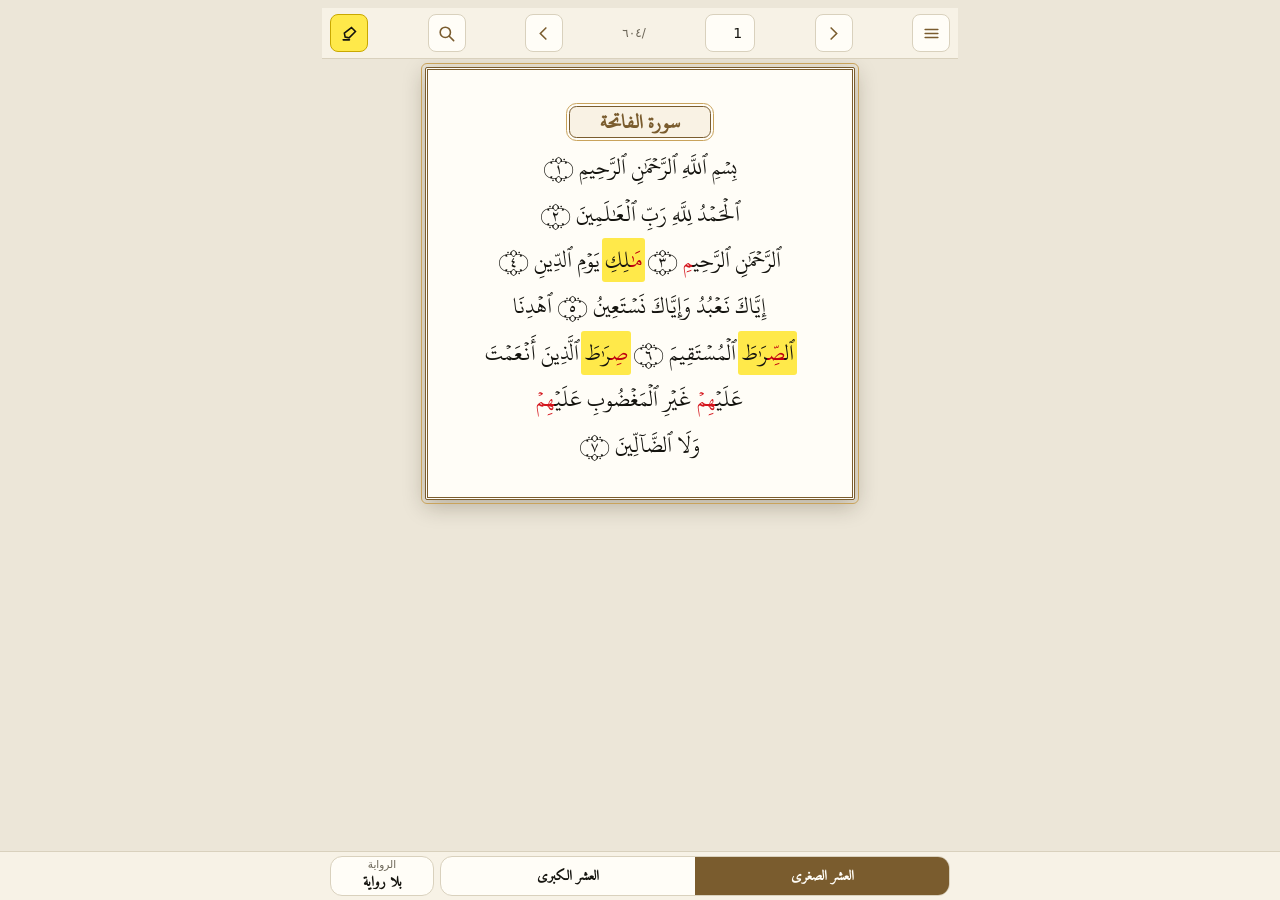
<file: index.html>
<!doctype html>
<html lang="ar" dir="rtl" data-kind="sughra">
<head>
<meta charset="utf-8">
<meta name="viewport" content="width=device-width,initial-scale=1,viewport-fit=cover">
<title>مصحف القراءات العشر الصغرى بأدلتها من الشاطبية والدرة</title>
<link rel="manifest" href="manifest.webmanifest">
<meta name="theme-color" content="#f7f2e6">
<meta name="mobile-web-app-capable" content="yes">
<meta name="apple-mobile-web-app-capable" content="yes">
<meta name="apple-mobile-web-app-title" content="مصحف القراءات">
<link rel="apple-touch-icon" href="icon-512.png">
<link rel="icon" href="icon-192.png">
<link rel="stylesheet" href="style.css?v=48">
<script>window.MUSHAF={kind:'sughra',data:'data/sughra.json'}</script>
</head>
<body>
<div id="app" dir="rtl">
  <div class="bar">
    <button id="mn" class="ic" aria-label="القائمة" title="القائمة"><svg viewBox="0 0 24 24" aria-hidden="true"><path d="M4 7h16M4 12h16M4 17h16"/></svg></button>
    <button id="pv" class="ic" aria-label="الصفحة السابقة"><svg viewBox="0 0 24 24" aria-hidden="true"><path d="M9 5l7 7-7 7"/></svg></button>
    <input id="pg" type="number" inputmode="numeric" min="1" max="604" aria-label="رقم الصفحة"><span class="of">/٦٠٤</span>
    <button id="nx" class="ic" aria-label="الصفحة التالية"><svg viewBox="0 0 24 24" aria-hidden="true"><path d="M15 5l-7 7 7 7"/></svg></button>
    <button id="sb" class="ic" aria-label="بحث في المصحف" title="بحث"><svg viewBox="0 0 24 24" aria-hidden="true"><circle cx="10.5" cy="10.5" r="6.5"/><path d="M15.5 15.5 21 21"/></svg></button>
    <button id="tg" class="ic on" aria-pressed="true" aria-label="التظليل" title="التظليل"><svg viewBox="0 0 24 24" aria-hidden="true"><path d="M4 20h8M14.5 4.5l5 5-8 8-5-1-1-5z"/></svg></button>
  </div>
  <div class="leaf on" id="leaf"><div class="txt" id="txt"><p class="ld">جارٍ التحميل…</p></div></div>
</div>
<div class="back" id="back"></div>
<div class="sheet" id="sheet" role="dialog" aria-modal="true" aria-label="قراءات الكلمة"><div class="in" id="sin"></div></div>
<aside class="drawer" id="drawer" aria-label="فهرس المصحف" aria-hidden="true">
  <div class="dh"><b>الفهرس</b><button id="dclose">إغلاق</button></div>
  <div class="dtabs" role="tablist"><button role="tab" id="tabS" aria-selected="true" aria-controls="paneS">السور</button><button role="tab" id="tabJ" aria-selected="false" aria-controls="paneJ">الأجزاء</button></div>
  <div id="paneS" role="tabpanel"><input id="dq" type="search" placeholder="ابحث باسم السورة أو رقمها" aria-label="بحث في أسماء السور" autocomplete="off"><ol id="dsurahs"></ol><p id="dnone" class="rvnote" hidden>لا توجد سورة بهذا الاسم.</p></div>
  <div id="paneJ" role="tabpanel" hidden><ol id="djuz"></ol></div>
</aside>
<nav class="bot" id="bot" aria-label="المصحف والرواية"><div class="botin">
  <div class="seg"><a href="index.html" data-h="index.html" data-k="sughra">العشر الصغرى</a><a href="kubra.html" data-h="kubra.html" data-k="kubra">العشر الكبرى</a></div>
  <button id="rvbtn" class="rvbtn" aria-haspopup="dialog"><small>الرواية</small><b id="rvlab">بلا رواية</b></button>
</div></nav>
<div class="rvpop" id="rvpop" role="dialog" aria-modal="true" aria-label="اختيار الرواية"><div class="rvpan" id="rvpan"></div></div>
<script src="app.js?v=48"></script>
</body>
</html>
</file>
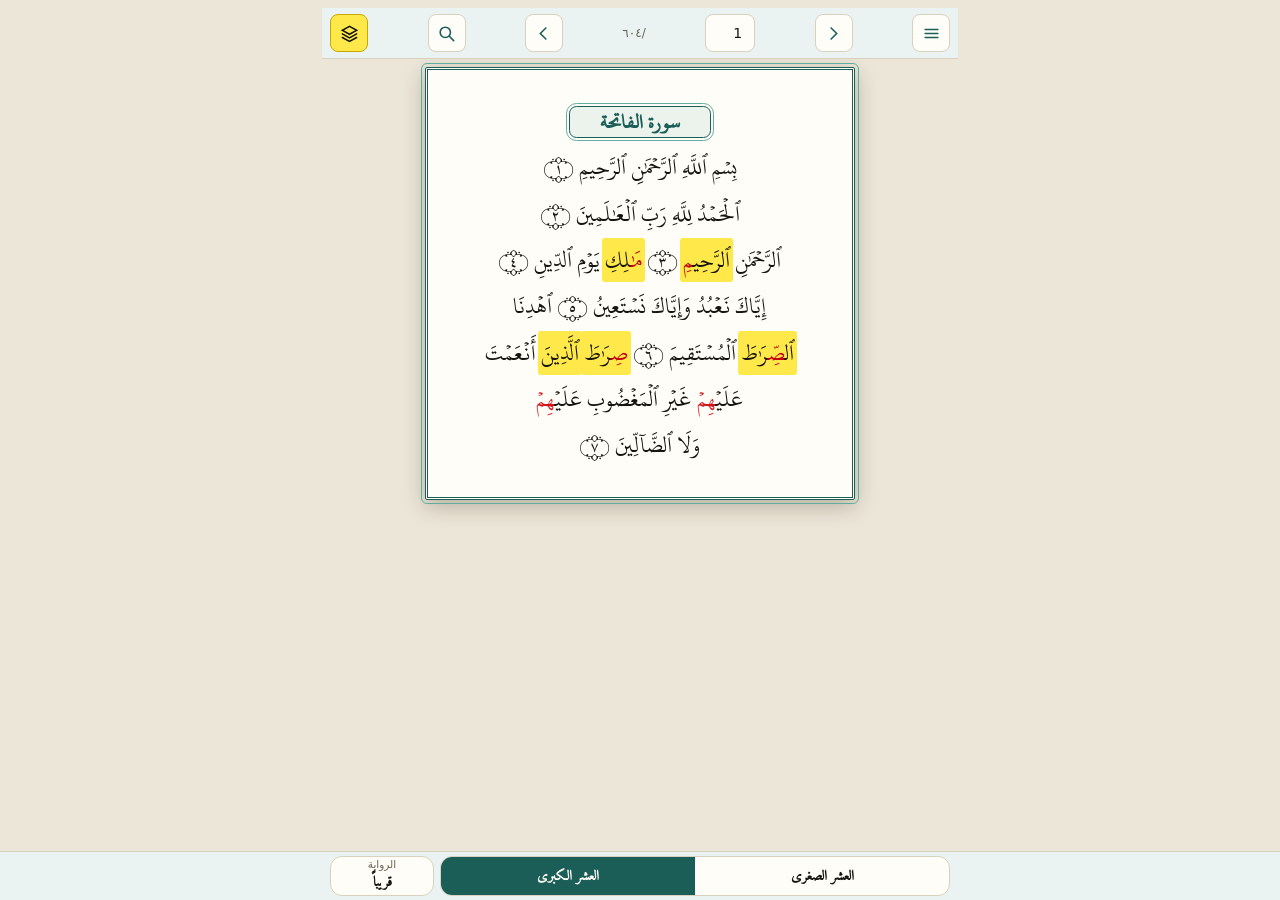
<file: kubra.html>
<!doctype html>
<html lang="ar" dir="rtl" data-kind="kubra">
<head>
<meta charset="utf-8">
<meta name="viewport" content="width=device-width,initial-scale=1,viewport-fit=cover">
<title>مصحف القراءات العشر الكبرى بأدلتها من طيبة النشر</title>
<link rel="manifest" href="manifest.webmanifest">
<meta name="theme-color" content="#eaf3f1">
<meta name="mobile-web-app-capable" content="yes">
<meta name="apple-mobile-web-app-capable" content="yes">
<meta name="apple-mobile-web-app-title" content="مصحف القراءات">
<link rel="apple-touch-icon" href="icon-512.png">
<link rel="icon" href="icon-192.png">
<link rel="stylesheet" href="style.css?v=48">
<script>window.MUSHAF={kind:'kubra',data:'data/kubra.json'}</script>
</head>
<body>
<div id="app" dir="rtl">
  <div class="bar">
    <button id="mn" class="ic" aria-label="القائمة" title="القائمة"><svg viewBox="0 0 24 24" aria-hidden="true"><path d="M4 7h16M4 12h16M4 17h16"/></svg></button>
    <button id="pv" class="ic" aria-label="الصفحة السابقة"><svg viewBox="0 0 24 24" aria-hidden="true"><path d="M9 5l7 7-7 7"/></svg></button>
    <input id="pg" type="number" inputmode="numeric" min="1" max="604" aria-label="رقم الصفحة"><span class="of">/٦٠٤</span>
    <button id="nx" class="ic" aria-label="الصفحة التالية"><svg viewBox="0 0 24 24" aria-hidden="true"><path d="M15 5l-7 7 7 7"/></svg></button>
    <button id="sb" class="ic" aria-label="بحث في المصحف" title="بحث"><svg viewBox="0 0 24 24" aria-hidden="true"><circle cx="10.5" cy="10.5" r="6.5"/><path d="M15.5 15.5 21 21"/></svg></button>
    <button id="tg" class="ic on" aria-pressed="true" aria-label="المصادر" title="اختيار المصادر"><svg viewBox="0 0 24 24" aria-hidden="true"><path d="M12 3 3 8l9 5 9-5zM3 12.5l9 5 9-5M3 17l9 5 9-5"/></svg></button>
  </div>
  <div class="leaf on" id="leaf"><div class="txt" id="txt"><p class="ld">جارٍ التحميل…</p></div></div>
</div>
<div class="back" id="back"></div>
<div class="sheet" id="sheet" role="dialog" aria-modal="true" aria-label="قراءات الكلمة"><div class="in" id="sin"></div></div>
<aside class="drawer" id="drawer" aria-label="فهرس المصحف" aria-hidden="true">
  <div class="dh"><b>الفهرس</b><button id="dclose">إغلاق</button></div>
  <div class="dtabs" role="tablist"><button role="tab" id="tabS" aria-selected="true" aria-controls="paneS">السور</button><button role="tab" id="tabJ" aria-selected="false" aria-controls="paneJ">الأجزاء</button></div>
  <div id="paneS" role="tabpanel"><input id="dq" type="search" placeholder="ابحث باسم السورة أو رقمها" aria-label="بحث في أسماء السور" autocomplete="off"><ol id="dsurahs"></ol><p id="dnone" class="rvnote" hidden>لا توجد سورة بهذا الاسم.</p></div>
  <div id="paneJ" role="tabpanel" hidden><ol id="djuz"></ol></div>
</aside>
<nav class="bot" id="bot" aria-label="المصحف والرواية"><div class="botin">
  <div class="seg"><a href="index.html" data-h="index.html" data-k="sughra">العشر الصغرى</a><a href="kubra.html" data-h="kubra.html" data-k="kubra">العشر الكبرى</a></div>
  <button id="rvbtn" class="rvbtn" aria-haspopup="dialog"><small>الرواية</small><b id="rvlab">بلا رواية</b></button>
</div></nav>
<div class="rvpop" id="srcpop" role="dialog" aria-modal="true" aria-label="اختيار المصادر"><div class="rvpan" id="srcpan"></div></div>
<div class="rvpop" id="rvpop" role="dialog" aria-modal="true" aria-label="اختيار الرواية"><div class="rvpan" id="rvpan"></div></div>
<script src="app.js?v=48"></script>
</body>
</html>
</file>
<file: style.css>
@font-face{font-family:"KF";src:url(kf.otf) format("opentype");font-display:block}
@font-face{font-family:"AmiriM";src:url(amiri_sub.woff2) format("woff2");font-display:block}
/* Layout: one Madinah page at a time, 15 justified lines on a framed leaf; word tap opens a bottom sheet */
:root{
  --bg:#ece6d8; --leaf:#fffdf7; --ink:#15140f; --muted:#6b6557; --line:#d9d1bd;
  --frame:#7a5c2e; --frame2:#c9a35c; --red:#d4141c; --hl:#ffe94a; --hl-ink:#15140f; --hl-red:#c00010;
  --bar:#f7f2e6; --accent:#7a5c2e; --gr:#1b7a3a; --sheet:#fffdf7; --shadow:rgba(40,30,10,.28); --lh:12.4cqw;
}
@media (prefers-color-scheme: dark){:root:not([data-theme="light"]){
  --bg:#14120e; --leaf:#1d1a14; --ink:#efe8d6; --muted:#a79f8b; --line:#38322600; --line:#3a3427;
  --frame:#b08d4c; --frame2:#6d5628; --red:#ff6b61; --hl:#f2d94a; --hl-ink:#15140f; --hl-red:#b00010;
  --bar:#1a1712; --accent:#d8b36a; --gr:#5fcf80; --sheet:#211d16; --shadow:rgba(0,0,0,.6); color-scheme:dark}}
:root[data-theme="dark"]{
  --bg:#14120e; --leaf:#1d1a14; --ink:#efe8d6; --muted:#a79f8b; --line:#3a3427;
  --frame:#b08d4c; --frame2:#6d5628; --red:#ff6b61; --hl:#f2d94a; --hl-ink:#15140f; --hl-red:#b00010;
  --bar:#1a1712; --accent:#d8b36a; --gr:#5fcf80; --sheet:#211d16; --shadow:rgba(0,0,0,.6); color-scheme:dark}
*{box-sizing:border-box}
body{background:var(--bg);color:var(--ink);font-family:"KF","AmiriM","Amiri","Scheherazade New",serif;
  padding-left:max(16px,env(safe-area-inset-left,0px));padding-right:max(16px,env(safe-area-inset-right,0px));
  -webkit-tap-highlight-color:transparent}
body::before{content:"";position:fixed;inset:0 0 auto;height:env(safe-area-inset-top,0px);z-index:10;background:var(--bar)}
#app{max-width:620px;margin:0 auto;padding-block:0 6px}
.bar{position:sticky;top:env(safe-area-inset-top,0px);z-index:5;background:var(--bar);margin:0 calc(-1*max(16px,env(safe-area-inset-left,0px)));
  padding:6px max(8px,env(safe-area-inset-left,0px));border-bottom:1px solid var(--line);display:flex;flex-wrap:nowrap;gap:4px;align-items:center;justify-content:center;direction:rtl}
.bar h1{flex:1 0 100%;margin:0;text-align:center;font-size:15px;font-weight:700;color:var(--accent);font-family:"AmiriM",serif;line-height:1.5}
button,select,input{font:inherit;font-family:system-ui,"Segoe UI",sans-serif;font-size:14px;color:var(--ink);background:var(--leaf);border:1px solid var(--line);border-radius:8px;min-height:40px;padding:0 12px}
button{cursor:pointer;min-width:44px}
button:focus-visible,select:focus-visible,input:focus-visible,.w.hl:focus-visible{outline:2px solid var(--accent);outline-offset:2px}
select{max-width:150px;flex:1 1 130px;min-width:0}
#pg{width:64px;text-align:center}
.ctl{display:flex;gap:6px;align-items:center}
.of{color:var(--muted);font-size:13px;font-family:system-ui,sans-serif}
.tog{display:flex;align-items:center;gap:6px;font-family:system-ui,sans-serif;font-size:13px;color:var(--muted);min-height:40px}
.tog input{min-height:0;width:18px;height:18px;accent-color:var(--accent)}
.hint{font-size:13px;color:var(--muted);text-align:center;margin:10px 0 0;font-family:system-ui,sans-serif}
.leaf{margin-top:12px;background:var(--leaf);border:3px double var(--frame);outline:1px solid var(--frame2);outline-offset:3px;border-radius:2px;padding:4.5% 4%;
  box-shadow:0 6px 22px var(--shadow);touch-action:pan-y}
.txt{container-type:inline-size;direction:rtl}
.ln{display:block;height:var(--lh);line-height:var(--lh);white-space:nowrap;overflow:visible;text-align:justify;text-align-last:justify;color:var(--ink);font-kerning:normal;font-weight:400}
.ln.c{text-align:center;text-align-last:center}
.ln.h{text-align:center;text-align-last:center;font-weight:700;color:var(--accent);height:var(--lh)}
.ln.h span.in{display:inline-block;line-height:8.2cqw;margin-top:2.1cqw;padding:0 8cqw;white-space:nowrap;border:1px solid var(--frame);outline:1px solid var(--frame2);outline-offset:2px;background:color-mix(in srgb,var(--frame2) 12%,transparent);border-radius:2cqw}
.ln.b{text-align:center;text-align-last:center}
.r{color:var(--red)}
.w{border-radius:3px}
.on .w.hl{background:var(--hl);color:var(--hl-ink);box-decoration-break:clone;-webkit-box-decoration-break:clone;padding:0 .12em;margin:0 -.12em}
.on .w.hl .r{color:var(--hl-red)}
.on .w.hl.k{cursor:pointer}
.foot{text-align:center;color:var(--muted);font-size:14px;margin:12px 0 0;font-family:system-ui,sans-serif}
.back{position:fixed;inset:0;background:rgba(0,0,0,.45);z-index:20;opacity:0;pointer-events:none;transition:opacity .18s}
.back.o{opacity:1;pointer-events:auto}
.sheet{position:fixed;left:0;right:0;bottom:0;z-index:21;background:var(--sheet);border-top:3px solid var(--frame);border-radius:14px 14px 0 0;
  max-height:78vh;overflow:auto;transform:translateY(105%);transition:transform .22s ease;direction:rtl;
  padding:16px max(16px,env(safe-area-inset-left,0px)) calc(24px + env(safe-area-inset-bottom,0px)) max(16px,env(safe-area-inset-right,0px))}
.sheet.o{transform:none}
.sheet .in{max-width:620px;margin:0 auto}
.sh-top{display:flex;align-items:center;justify-content:space-between;gap:12px}
.sh-w{font-size:30px;line-height:1.6;color:var(--ink)}
.sh-w .r{color:var(--red)}
.sec{margin-top:12px;padding-top:12px;border-top:1px solid var(--line)}
.sec h2{margin:0 0 6px;font-size:14px;font-family:system-ui,"Segoe UI",sans-serif;color:var(--accent);display:flex;gap:8px;align-items:center}
.sec .num{font-size:12px;border:1px solid var(--line);border-radius:99px;padding:1px 10px;color:var(--muted)}
.sec p{margin:0;font-size:21px;line-height:1.9}
.rd{margin:0;padding:0 1.6em 0 0;list-style-type:arabic-indic;font-size:21px;line-height:1.9}
.gw{display:block;color:var(--gr);font-weight:700;font-size:1.15em;line-height:1.7}
.ge{color:var(--gr);font-weight:700}
.rd1{margin:0;font-size:21px;line-height:1.9}
.rd li{margin:0 0 6px;padding-inline-start:.3em}
.rd li::marker{color:var(--accent);font-family:system-ui,sans-serif;font-weight:700}
.v{margin:0 0 8px;font-size:21px;line-height:1.9}
.v span{display:block}
.v span+span{color:var(--muted)}
.none{color:var(--muted);font-size:16px;font-family:system-ui,"Segoe UI",sans-serif}
button.ic{display:inline-flex;align-items:center;justify-content:center;padding:0;width:44px}
button.ic svg{width:20px;height:20px;stroke:var(--accent);fill:none;stroke-width:2;stroke-linecap:round}
.fd{background:#8fd0ff;color:#15140f;border-radius:3px;padding:0 .12em;margin:0 -.12em}
.on .w.hl.fd{background:#8fd0ff;outline:2px solid #1e7fd0}
.sq{display:flex;gap:8px;margin:0 0 10px}
.sq input{flex:1;min-width:0;font-size:18px;font-family:"AmiriM","Amiri",serif}
.sc{font-size:13px;color:var(--muted);font-family:system-ui,sans-serif;margin:0 0 8px}
.rs{list-style:none;margin:0;padding:0}
.rs li{margin:0}
.rs button{display:block;width:100%;text-align:right;background:var(--leaf);border:1px solid var(--line);border-radius:8px;padding:8px 12px;margin:0 0 6px;min-height:48px}
.rs .m{display:block;font-family:system-ui,sans-serif;font-size:12px;color:var(--accent);margin-bottom:2px}
.rs .t{display:block;font-family:"AmiriM","Amiri",serif;font-size:19px;line-height:1.7;color:var(--ink)}
.rs mark{background:#8fd0ff;color:#15140f;border-radius:3px;padding:0 .1em}

body{padding-left:max(8px,env(safe-area-inset-left,0px));padding-right:max(8px,env(safe-area-inset-right,0px))}
.bar{margin:0 calc(-1*max(8px,env(safe-area-inset-left,0px)))}
.bar button.ic{width:38px;min-width:38px;height:38px;min-height:38px;flex:0 0 auto}
.bar #pg{width:50px;height:38px;min-height:38px;padding:0 2px;flex:0 0 auto}
.bar select{font-family:"AmiriM","Amiri",serif;font-size:16px;height:38px;min-height:38px;flex:1 1 0;min-width:0;max-width:none;padding:0 4px;font-size:13px}
.bar .of{flex:0 0 auto;font-size:12px}
.bar button.ic svg{width:19px;height:19px}
button#tg.on{background:var(--hl);border-color:#c9a800}
button#tg.on svg{stroke:#15140f}
.leaf{width:min(100%,calc((100dvh - 62px - env(safe-area-inset-top,0px) - env(safe-area-inset-bottom,0px))/1.84));margin:8px auto 0}
@media (max-width:370px){.bar .of{display:none}}
.wh{display:block;font-family:system-ui,"Segoe UI",sans-serif;font-size:14px;line-height:1.55;color:var(--muted);margin:0 0 2px}
.wh .wo{color:var(--ink);font-weight:600}
.nt{margin:6px 0 0;padding:0 1.2em 0 0;font-family:system-ui,"Segoe UI",sans-serif;font-size:13.5px;line-height:1.6;color:var(--muted);list-style:"• "}
.rd li{margin:0 0 10px}
@media (prefers-reduced-motion:reduce){.sheet,.back{transition:none}}

.mv{font-family:"AmiriM","Amiri",serif;font-size:21px;line-height:1.9;text-align:center;margin:6px 0 10px;padding:6px 8px;border:1px solid var(--line);border-radius:10px;background:color-mix(in srgb,#3fae4a 7%,transparent)}
.mv .num{display:inline-block;font-family:system-ui,sans-serif;font-size:12px;border:1px solid var(--line);border-radius:99px;padding:0 9px;margin-inline-end:8px;color:var(--muted);vertical-align:middle}
.hs{margin-top:4px}.hs .hl2{display:inline-block;font-family:system-ui,sans-serif;font-size:12px;font-weight:700;color:#fff;background:#1b7a3a;border-radius:6px;padding:1px 9px;margin-bottom:4px}
.mh{margin:3px 0;font-size:18.5px;line-height:1.8;font-family:"AmiriM","Amiri",serif;color:var(--ink)}
.mh b{color:#1b7a3a}
.sec h2{flex-wrap:wrap}
.sec.zs h2 .num{white-space:normal;text-align:right;line-height:1.5}
.gh{color:#12a52e!important}
@media (prefers-color-scheme:dark){html:not([data-theme="light"]) .gh{color:#5fe07a!important}}
html[data-theme="dark"] .gh{color:#5fe07a!important}
.on .w.hl.zn{background:#8fe08a;color:#073b12}
.on .w.hl.zn .r{color:#a01010}
@media (prefers-color-scheme:dark){html:not([data-theme="light"]) .on .w.hl.zn{background:#2f7a35;color:#f0fff0}}
html[data-theme="dark"] .on .w.hl.zn{background:#2f7a35;color:#f0fff0}
.sec.zs h2{color:#1b7a3a}
.sec.zs{border-inline-start:3px solid #3fae4a;padding-inline-start:10px}
.tjl{display:flex;flex-direction:column;gap:10px}.tji{padding:8px 12px;border-radius:10px;background:rgba(0,0,0,.035);border-inline-start:3px solid var(--accent)}.tjw{font-size:19px;font-weight:700;display:flex;align-items:center;gap:8px;flex-wrap:wrap;margin-bottom:2px}.tjn{display:inline-flex;align-items:center;justify-content:center;min-width:24px;height:24px;border-radius:99px;background:var(--accent);color:#fff;font:700 13px system-ui,sans-serif}.tjwho{font-size:13px;font-weight:400;color:var(--muted)}
.tj{margin:0;font-size:18px;line-height:1.9;color:var(--ink);text-align:justify;font-family:"AmiriM","Amiri",serif}
/* menu button + drawer */
.bar{justify-content:space-between}
.bar #pg{margin-inline:0}
.drawer{position:fixed;top:0;bottom:0;right:0;width:min(86vw,340px);z-index:22;background:var(--sheet);border-left:3px solid var(--frame);
  transform:translateX(105%);transition:transform .22s ease;overflow:auto;direction:rtl;overscroll-behavior:contain;
  padding:env(safe-area-inset-top,0px) 0 calc(14px + env(safe-area-inset-bottom,0px))}
.drawer.o{transform:none;box-shadow:-8px 0 28px var(--shadow)}
.dh{display:flex;justify-content:space-between;align-items:center;padding:12px 14px;position:sticky;top:0;background:var(--sheet);border-bottom:1px solid var(--line);z-index:1}
.dh b{font:700 16px system-ui,"Segoe UI",sans-serif;color:var(--accent)}
.dh button{min-height:36px}
.mushafs{padding:6px 0}
.mushafs a{display:block;margin:8px 12px;padding:11px 14px;border:1px solid var(--line);border-radius:10px;text-decoration:none;color:var(--ink);background:var(--leaf);font:700 17px "AmiriM","Amiri",serif}
.mushafs a small{display:block;font:400 12.5px system-ui,"Segoe UI",sans-serif;color:var(--muted);margin-top:2px}
.mushafs a.cur{border:2px solid var(--accent);background:color-mix(in srgb,var(--accent) 12%,var(--leaf))}
.dh3{margin:10px 14px 4px;font:700 13px system-ui,"Segoe UI",sans-serif;color:var(--muted)}
#dsurahs{list-style:none;margin:0;padding:0 8px}
#dsurahs button{width:100%;display:flex;gap:10px;align-items:center;text-align:right;border:0;background:none;border-radius:8px;min-height:44px;padding:0 8px;font:19px "AmiriM","Amiri",serif}
#dsurahs .n{color:var(--muted);font:13px system-ui,sans-serif;min-width:2.2em;text-align:center}
#dsurahs small{margin-inline-start:auto;font:12px system-ui,sans-serif;color:var(--muted)}
#dsurahs button.cur{background:color-mix(in srgb,var(--accent) 14%,transparent);font-weight:700}
.bar select{display:none}
/* Kubra theme */
html[data-kind="kubra"]{--accent:#1b5e58;--frame:#1b5e58;--frame2:#5fae9f;--bar:#eaf3f1}
@media (prefers-color-scheme: dark){html[data-kind="kubra"]:not([data-theme="light"]){--accent:#6fd0c0;--frame:#4ea294;--frame2:#2f6b61;--bar:#101a18}}
html[data-kind="kubra"] .mushafs a.cur{border-color:var(--accent)}
.ld{padding:40px 16px;text-align:center;color:var(--muted);font:15px system-ui,sans-serif}

body{padding-bottom:calc(48px + env(safe-area-inset-bottom,0px))}
.leaf{width:min(100%,calc((100dvh - 110px - env(safe-area-inset-top,0px) - env(safe-area-inset-bottom,0px))/1.84))}
.bot{position:fixed;left:0;right:0;bottom:0;z-index:6;background:var(--bar);border-top:1px solid var(--line);padding:4px max(10px,env(safe-area-inset-left,0px)) calc(4px + env(safe-area-inset-bottom,0px))}
.botin{max-width:620px;margin:0 auto;display:flex;gap:6px;align-items:stretch}
.seg{flex:1 1 auto;display:flex;border:1px solid var(--line);border-radius:12px;overflow:hidden;background:var(--leaf)}
.seg a{flex:1;display:flex;align-items:center;justify-content:center;min-height:36px;padding:0 8px;text-decoration:none;color:var(--ink);font:700 14px "AmiriM","Amiri",serif}
.seg a.cur{background:var(--accent);color:var(--sheet)}
.rvbtn{flex:0 0 auto;min-width:104px;display:flex;flex-direction:column;align-items:center;justify-content:center;gap:0;border:1px solid var(--line);border-radius:12px;background:var(--leaf);color:var(--ink);padding:0 8px;line-height:1.15}
.rvbtn small{font:10.5px system-ui,"Segoe UI",sans-serif;color:var(--muted)}
.rvbtn b{font:700 14px "AmiriM","Amiri",serif}
.rvbtn.on{border:2px solid var(--accent)}
.rvpop{position:fixed;inset:0;z-index:23;background:rgba(0,0,0,.45);display:none;align-items:flex-end;justify-content:center}
.rvpop.o{display:flex}
.rvpan{width:min(620px,100%);max-height:82dvh;overflow:auto;background:var(--sheet);border-top:3px solid var(--frame);border-radius:14px 14px 0 0;padding:10px 14px calc(14px + env(safe-area-inset-bottom,0px))}
.rvh{display:flex;justify-content:space-between;align-items:center;margin-bottom:8px}
.rvh b{font:700 17px system-ui,"Segoe UI",sans-serif;color:var(--accent)}
.rvh button{min-height:36px}
.rvall{width:100%;min-height:44px;margin-bottom:6px;border-radius:10px}
.rvrow{display:grid;grid-template-columns:6.2em 1fr 1fr;gap:6px;align-items:center;margin:5px 0}
.rvrow span{font:700 15px "AmiriM","Amiri",serif;color:var(--muted)}
.rvrow button{min-height:42px;border-radius:10px;font:17px "AmiriM","Amiri",serif}
.rvpan button.cur{background:var(--accent);color:var(--sheet);border-color:var(--accent)}
.rvpan .rvm{display:flex;flex-direction:column;gap:8px;margin-top:12px;padding-top:10px;border-top:1px dashed var(--line);font:15px system-ui,"Segoe UI",sans-serif}
.dtabs{display:flex;gap:6px;padding:10px 12px 4px}
.dtabs button{flex:1;min-height:40px;border-radius:10px;font:700 15px system-ui,"Segoe UI",sans-serif}
.dtabs button[aria-selected="true"]{background:var(--accent);color:var(--sheet);border-color:var(--accent)}
#dq{display:block;width:calc(100% - 24px);margin:8px 12px;padding:9px 12px;font:16px system-ui,"Segoe UI",sans-serif;border:1px solid var(--line);border-radius:10px;background:var(--leaf);color:var(--ink)}
#dnone{padding:0 14px}
#djuz{list-style:none;margin:0;padding:6px 8px}
#djuz button{width:100%;display:flex;gap:10px;align-items:center;text-align:right;border:0;background:none;border-radius:8px;min-height:50px;padding:0 8px;font:19px "AmiriM","Amiri",serif}
#djuz em{display:block;font:normal 13px system-ui,"Segoe UI",sans-serif;color:var(--muted)}
#djuz .n{color:var(--muted);font:13px system-ui,sans-serif;min-width:2.2em;text-align:center}
#djuz small{margin-inline-start:auto;font:12px system-ui,sans-serif;color:var(--muted)}
#djuz button.cur{background:color-mix(in srgb,var(--accent) 14%,transparent);font-weight:700}
.w.hl.rv0{background:transparent!important;box-shadow:none!important;border-bottom:1px dotted rgba(140,120,60,.45)}
.w.hl.rv1{box-shadow:inset 0 -2px 0 rgba(160,110,0,.55)}
.sec.rv{border:1.5px solid var(--accent);border-radius:12px;padding:10px 12px;background:rgba(0,0,0,.025)}
.sec.rv .rvl{display:flex;gap:8px;align-items:baseline;flex-wrap:wrap;font-size:20px;line-height:1.9;margin:2px 0}
.sec.rv .rvs,.sec.rv .rvt{margin-top:8px;padding-top:8px;border-top:1px dashed var(--line)}
.sec.rv .num{display:inline-block;margin-bottom:4px}
.asl{margin:8px 0 0;font-size:16px;color:var(--accent)}
#rvbox{padding:0 14px 6px}
#rvbox select{width:100%;font:inherit;font-size:16px;padding:8px;border-radius:10px;border:1px solid var(--line);background:var(--bg,#fff);color:inherit}
.rvm{display:flex;flex-direction:column;gap:6px;margin-top:8px;font-size:15px}
.rvnote{font-size:14px;color:var(--muted);margin:4px 0}

.ayn{font-family:"AmiriM",serif}

#txt.rwm .r{color:inherit}
#txt.rwm .w.hl.rv1 .r{color:var(--red)}
#txt.rwm .u.d{color:var(--red);cursor:pointer}
#txt.rwm .w.hl.rv1{background:var(--hl);color:var(--hl-ink);box-shadow:none;box-decoration-break:clone;-webkit-box-decoration-break:clone;padding:0 .12em;margin:0 -.12em;cursor:pointer}
#txt.rwm .w.hl.rv1 .r{color:var(--hl-red)}

.srcl{margin:6px 0 0;font:12px system-ui,'Segoe UI',sans-serif;color:var(--muted)}
.srcrow{display:flex;align-items:center;gap:10px;min-height:48px;font:16px system-ui,'Segoe UI',sans-serif;border-bottom:1px solid var(--line)}.srcrow input{width:22px;height:22px}.srcrow small{margin-inline-start:auto;color:var(--muted)}

/* العرض بخط كبير */
.vw{padding:2px 12px 8px;border-bottom:1px solid var(--line);position:sticky;top:61px;background:var(--sheet);z-index:1}
.vw .dh3{margin:8px 2px 6px}
.vws{display:flex;gap:6px}
.vws button{flex:1;min-height:42px;border-radius:10px;font:700 13px system-ui,"Segoe UI",sans-serif;text-align:center;padding:0 4px}
.vws button[aria-pressed="true"]{background:var(--accent);color:var(--sheet);border-color:var(--accent)}
.lgv .leaf{width:min(100%,760px)}
.lgrp{margin-bottom:3.2cqw}
.ln.lg{white-space:nowrap}

/* تحديد كلمة والسؤال عنها */
#txt{-webkit-user-select:none;user-select:none;-webkit-touch-callout:none}
.q{cursor:pointer;border-radius:.18em}
.qsel{background:rgba(27,122,58,.22);box-shadow:0 0 0 2px #1b7a3a;border-radius:.18em;box-decoration-break:clone;-webkit-box-decoration-break:clone}
.qbar{position:fixed;left:50%;bottom:calc(60px + env(safe-area-inset-bottom,0px));transform:translate(-50%,160%);width:min(94vw,520px);z-index:8;background:var(--sheet);border:2px solid var(--frame);border-radius:14px;box-shadow:0 8px 26px var(--shadow);padding:10px 12px;display:flex;align-items:center;gap:10px;justify-content:space-between;transition:transform .2s;direction:rtl}
.qbar.o{transform:translate(-50%,0)}
.qt{font-size:16px;line-height:1.5;min-width:0}
.qt b{font-size:19px;color:var(--accent)}
.qb{display:flex;gap:6px;flex:none}
.qb button{min-height:42px;border-radius:10px;font:700 14px system-ui,"Segoe UI",sans-serif;padding:0 12px}
#qask{background:var(--accent);color:var(--sheet);border-color:var(--accent)}
.qtoast{position:fixed;left:50%;top:70px;transform:translate(-50%,-30px);opacity:0;pointer-events:none;background:#222;color:#fff;padding:10px 16px;border-radius:10px;font:600 14px system-ui,sans-serif;z-index:30;transition:.25s}
.qtoast.o{opacity:1;transform:translate(-50%,0)}
.qb{flex-wrap:wrap;justify-content:flex-end}
.qs{font-size:14px;color:var(--muted)}
.qh{display:block;font-size:12px;color:var(--muted);margin-top:2px;font-family:system-ui,sans-serif}
.qt{max-height:30vh;overflow:auto}
</file>
